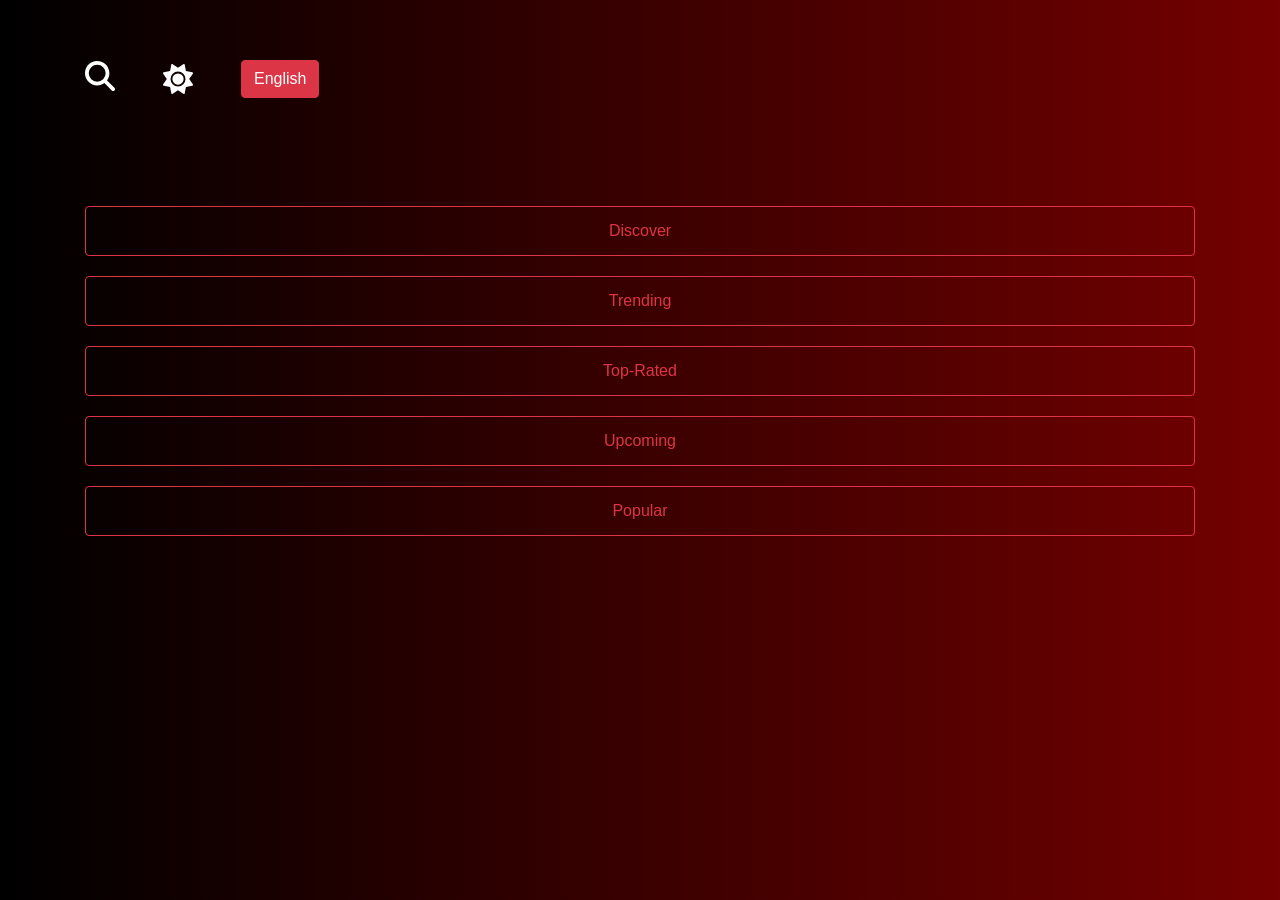
<file: index.html>
<!DOCTYPE html>
<html lang="en">

<head>
    <meta charset="UTF-8">
    <meta name="viewport" content="width=device-width, initial-scale=1.0">
    <link rel="stylesheet" href="./bootstrap/css/bootstrap.min.css">
    <link rel="stylesheet" href="https://cdnjs.cloudflare.com/ajax/libs/font-awesome/4.7.0/css/font-awesome.min.css">
    <!-- <script src="https://kit.fontawesome.com/movie.js" crossorigin="anonymous"></script> -->
    <link rel="stylesheet" href="./css/style.css">
    <style></style>
    <title>Movies Library</title>
</head>

<body>
    <div class="container d-flex flex-row flex-wrap">
        <a href="./html//search.html" class="mr-5"><svg xmlns="http://www.w3.org/2000/svg" style="width: 30px;"
                viewBox="0 0 512 512">
                <path fill="#ffffff"
                    d="M416 208c0 45.9-14.9 88.3-40 122.7L502.6 457.4c12.5 12.5 12.5 32.8 0 45.3s-32.8 12.5-45.3 0L330.7 376c-34.4 25.2-76.8 40-122.7 40C93.1 416 0 322.9 0 208S93.1 0 208 0S416 93.1 416 208zM208 352a144 144 0 1 0 0-288 144 144 0 1 0 0 288z" />
            </svg></a>
        <svg xmlns="http://www.w3.org/2000/svg" style="width: 30px;" class="mode" viewBox="0 0 512 512">
            <path fill="#ffffff"
                d="M361.5 1.2c5 2.1 8.6 6.6 9.6 11.9L391 121l107.9 19.8c5.3 1 9.8 4.6 11.9 9.6s1.5 10.7-1.6 15.2L446.9 256l62.3 90.3c3.1 4.5 3.7 10.2 1.6 15.2s-6.6 8.6-11.9 9.6L391 391 371.1 498.9c-1 5.3-4.6 9.8-9.6 11.9s-10.7 1.5-15.2-1.6L256 446.9l-90.3 62.3c-4.5 3.1-10.2 3.7-15.2 1.6s-8.6-6.6-9.6-11.9L121 391 13.1 371.1c-5.3-1-9.8-4.6-11.9-9.6s-1.5-10.7 1.6-15.2L65.1 256 2.8 165.7c-3.1-4.5-3.7-10.2-1.6-15.2s6.6-8.6 11.9-9.6L121 121 140.9 13.1c1-5.3 4.6-9.8 9.6-11.9s10.7-1.5 15.2 1.6L256 65.1 346.3 2.8c4.5-3.1 10.2-3.7 15.2-1.6zM160 256a96 96 0 1 1 192 0 96 96 0 1 1 -192 0zm224 0a128 128 0 1 0 -256 0 128 128 0 1 0 256 0z" />
        </svg><button class="lang btn btn-danger ml-5"></button>
        <div class="mt-5 row d-flex">
        </div>
    </div>
    <div class="container btns">
        <button class="btn btn-outline-danger category" type="button">Discover</button>
        <!-- <button class="btn btn-outline-danger category" type="button">Featured</button> -->
        <button class="btn btn-outline-danger category" type="button">Trending</button>
        <button class="btn btn-outline-danger category" type="button">Top-Rated</button>
        <button class="btn btn-outline-danger category" type="button">Upcoming</button>
        <button class="btn btn-outline-danger category" type="button">Popular</button>
    </div>
    <script type="module" src="./js/movie.js"></script>
</body>

</html>
</file>
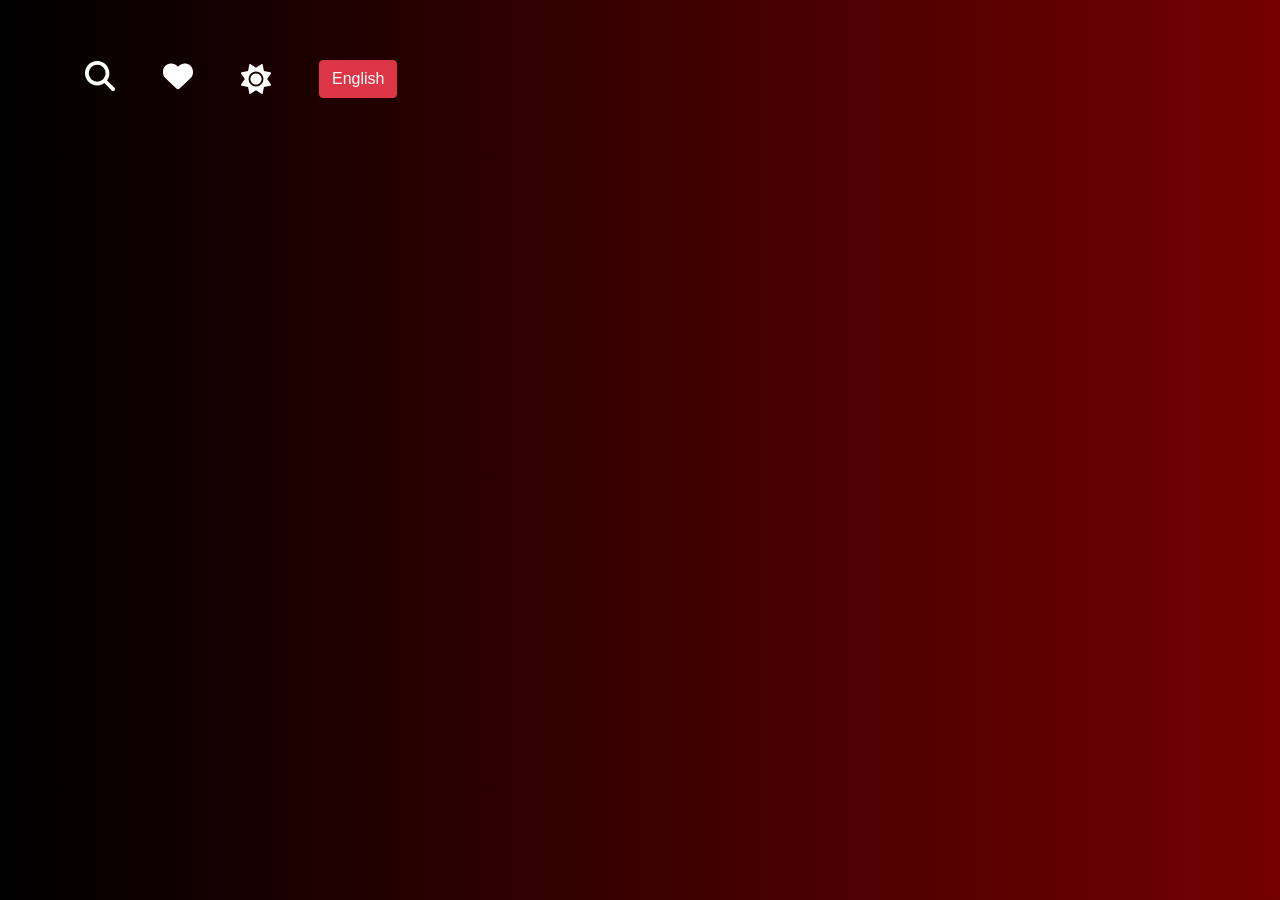
<file: html/moviedetails.html>
<!DOCTYPE html>
<html lang="en">

<head>
    <meta charset="UTF-8">
    <meta name="viewport" content="width=device-width, initial-scale=1.0">
    <link rel="stylesheet" href="../bootstrap/css/bootstrap.min.css">
    <link rel="stylesheet" href="https://cdnjs.cloudflare.com/ajax/libs/font-awesome/4.7.0/css/font-awesome.min.css">
    <link rel="stylesheet" href="../css/style.css">
    <style></style>
    <title>Movie Details</title>
</head>

<body>
    <div class="container d-flex flex-row flex-wrap">
        <a href="./search.html" class="mr-5"><svg xmlns="http://www.w3.org/2000/svg" style="width: 30px;"
                viewBox="0 0 512 512">
                <path fill="#ffffff"
                    d="M416 208c0 45.9-14.9 88.3-40 122.7L502.6 457.4c12.5 12.5 12.5 32.8 0 45.3s-32.8 12.5-45.3 0L330.7 376c-34.4 25.2-76.8 40-122.7 40C93.1 416 0 322.9 0 208S93.1 0 208 0S416 93.1 416 208zM208 352a144 144 0 1 0 0-288 144 144 0 1 0 0 288z" />
            </svg></a>
        <a href="./watchlist.html" class="mr-5"><svg xmlns="http://www.w3.org/2000/svg" style="width: 30px;"
                viewBox="0 0 512 512"><!--!Font Awesome Free 6.5.2 by @fontawesome - https://fontawesome.com License - https://fontawesome.com/license/free Copyright 2024 Fonticons, Inc.-->
                <path fill="#ffffff"
                    d="M47.6 300.4L228.3 469.1c7.5 7 17.4 10.9 27.7 10.9s20.2-3.9 27.7-10.9L464.4 300.4c30.4-28.3 47.6-68 47.6-109.5v-5.8c0-69.9-50.5-129.5-119.4-141C347 36.5 300.6 51.4 268 84L256 96 244 84c-32.6-32.6-79-47.5-124.6-39.9C50.5 55.6 0 115.2 0 185.1v5.8c0 41.5 17.2 81.2 47.6 109.5z" />
            </svg></a>
        <svg xmlns="http://www.w3.org/2000/svg" style="width: 30px;" class="mode" viewBox="0 0 512 512">
            <path fill="#ffffff"
                d="M361.5 1.2c5 2.1 8.6 6.6 9.6 11.9L391 121l107.9 19.8c5.3 1 9.8 4.6 11.9 9.6s1.5 10.7-1.6 15.2L446.9 256l62.3 90.3c3.1 4.5 3.7 10.2 1.6 15.2s-6.6 8.6-11.9 9.6L391 391 371.1 498.9c-1 5.3-4.6 9.8-9.6 11.9s-10.7 1.5-15.2-1.6L256 446.9l-90.3 62.3c-4.5 3.1-10.2 3.7-15.2 1.6s-8.6-6.6-9.6-11.9L121 391 13.1 371.1c-5.3-1-9.8-4.6-11.9-9.6s-1.5-10.7 1.6-15.2L65.1 256 2.8 165.7c-3.1-4.5-3.7-10.2-1.6-15.2s6.6-8.6 11.9-9.6L121 121 140.9 13.1c1-5.3 4.6-9.8 9.6-11.9s10.7-1.5 15.2 1.6L256 65.1 346.3 2.8c4.5-3.1 10.2-3.7 15.2-1.6zM160 256a96 96 0 1 1 192 0 96 96 0 1 1 -192 0zm224 0a128 128 0 1 0 -256 0 128 128 0 1 0 256 0z" />
        </svg>

        <button class="lang btn btn-danger ml-5"></button>
    </div>
    <div class="container cont">
    </div>
    <script type="module" src="../js/moviedetail.js"></script>
</body>

</html>
</file>
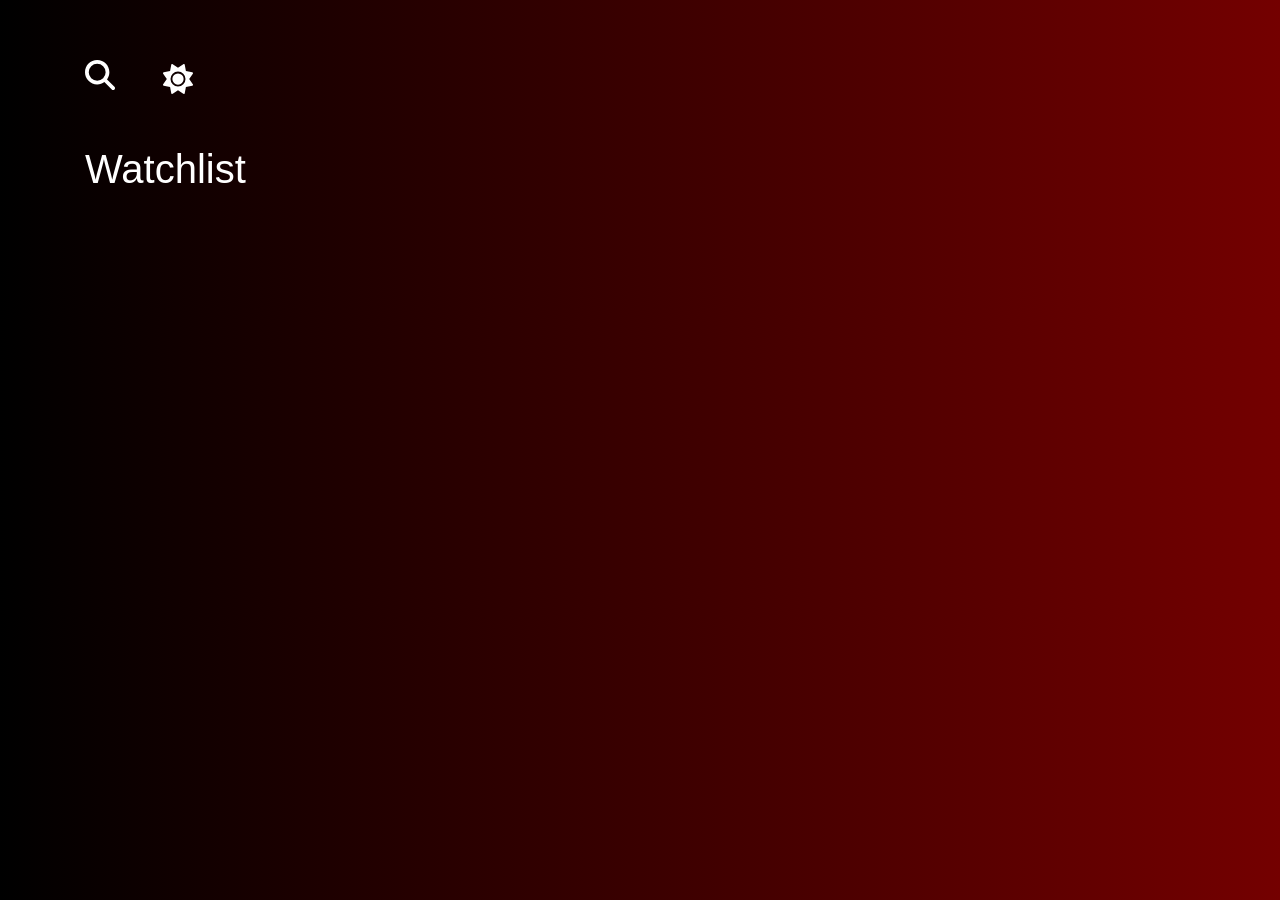
<file: html/watchlist.html>
<!DOCTYPE html>
<html lang="en">

<head>
    <meta charset="UTF-8">
    <meta name="viewport" content="width=device-width, initial-scale=1.0">
    <link rel="stylesheet" href="../bootstrap/css/bootstrap.min.css">
    <link rel="stylesheet" href="https://cdnjs.cloudflare.com/ajax/libs/font-awesome/4.7.0/css/font-awesome.min.css">
    <link rel="stylesheet" href="../css/style.css">
    <style></style>
    <title>Watchlist</title>
</head>

<body>
    <div class="container d-flex flex-row flex-wrap">
        <a href="./search.html" class="mr-5"><svg xmlns="http://www.w3.org/2000/svg" style="width: 30px;"
                viewBox="0 0 512 512">
                <path fill="#ffffff"
                    d="M416 208c0 45.9-14.9 88.3-40 122.7L502.6 457.4c12.5 12.5 12.5 32.8 0 45.3s-32.8 12.5-45.3 0L330.7 376c-34.4 25.2-76.8 40-122.7 40C93.1 416 0 322.9 0 208S93.1 0 208 0S416 93.1 416 208zM208 352a144 144 0 1 0 0-288 144 144 0 1 0 0 288z" />
            </svg></a>
        <svg xmlns="http://www.w3.org/2000/svg" style="width: 30px;" class="mode" viewBox="0 0 512 512">
            <path fill="#ffffff"
                d="M361.5 1.2c5 2.1 8.6 6.6 9.6 11.9L391 121l107.9 19.8c5.3 1 9.8 4.6 11.9 9.6s1.5 10.7-1.6 15.2L446.9 256l62.3 90.3c3.1 4.5 3.7 10.2 1.6 15.2s-6.6 8.6-11.9 9.6L391 391 371.1 498.9c-1 5.3-4.6 9.8-9.6 11.9s-10.7 1.5-15.2-1.6L256 446.9l-90.3 62.3c-4.5 3.1-10.2 3.7-15.2 1.6s-8.6-6.6-9.6-11.9L121 391 13.1 371.1c-5.3-1-9.8-4.6-11.9-9.6s-1.5-10.7 1.6-15.2L65.1 256 2.8 165.7c-3.1-4.5-3.7-10.2-1.6-15.2s6.6-8.6 11.9-9.6L121 121 140.9 13.1c1-5.3 4.6-9.8 9.6-11.9s10.7-1.5 15.2 1.6L256 65.1 346.3 2.8c4.5-3.1 10.2-3.7 15.2-1.6zM160 256a96 96 0 1 1 192 0 96 96 0 1 1 -192 0zm224 0a128 128 0 1 0 -256 0 128 128 0 1 0 256 0z" />
        </svg>
    </div>
    <div class="container">
        <h1 class="mt-5">Watchlist</h1>
        <div class="mt-5 row d-flex"></div>
    </div>
    <script type="module" src="../js/watchlist.js"></script>
</body>

</html>
</file>
<file: css/style.css>
.container {
    /* margin-top: 10px; */
    justify-content: flex-start;
    display: flex;
    align-items: center;
    flex-wrap: wrap;
}

body {
    padding: 60px 0px;
    display: flex;
    flex-direction: column;
    align-items: center;

}

.cardCol {
    padding: 0px;
    margin-bottom: 10px;
    display: inline-flex;
    justify-content: space-between;
    align-items: flex-start;
    flex-wrap: wrap;
    flex-direction: column;
}

.card button {
    color: white;
}

.search {
    width: 100%;
    border-radius: 15px;
    margin: auto;
    padding: 5px 15px 5px;
}

.btns {
    margin-top: 60px;
    justify-content: flex-start;
    display: flex;
    flex-direction: column;
    flex-wrap: wrap;
    align-items: center;
}

.category {
    width: 100%;
    display: flex;
    justify-content: space-around;
    flex-wrap: wrap;
    align-items: center;
    margin-bottom: 20px;
    height: 50px;
}

.pagination {
    justify-content: center;
    display: flex;
    align-items: center;
    flex-wrap: wrap;
}

.page-link {
    margin: 0px 15px;
    /* background: rgba(255, 255, 255, 0); */
    background-color: transparent;
    border: none;
}

.page-link:hover {
    background-color: transparent;
}

.card-body {
    width: 90%;
    margin: auto;
}

.cardButtons {
    display: flex;
    flex-direction: column;
    width: 100%;
    margin: auto;
    align-items: stretch;
}

.cardButtons button {
    margin-top: 5px;
}

.row {
    width: 100%;
}

.cardRow {
    display: flex;
    width: 100%;
    flex-direction: row;
    padding: 0px;
    margin: 60px 0px;
}

.cardRow img {
    height: 500px;
}

@media only screen and (max-width: 768px) {
    .cardRow {
        flex-direction: column;
    }

    .container {
        justify-content: center;
    }
}
</file>
